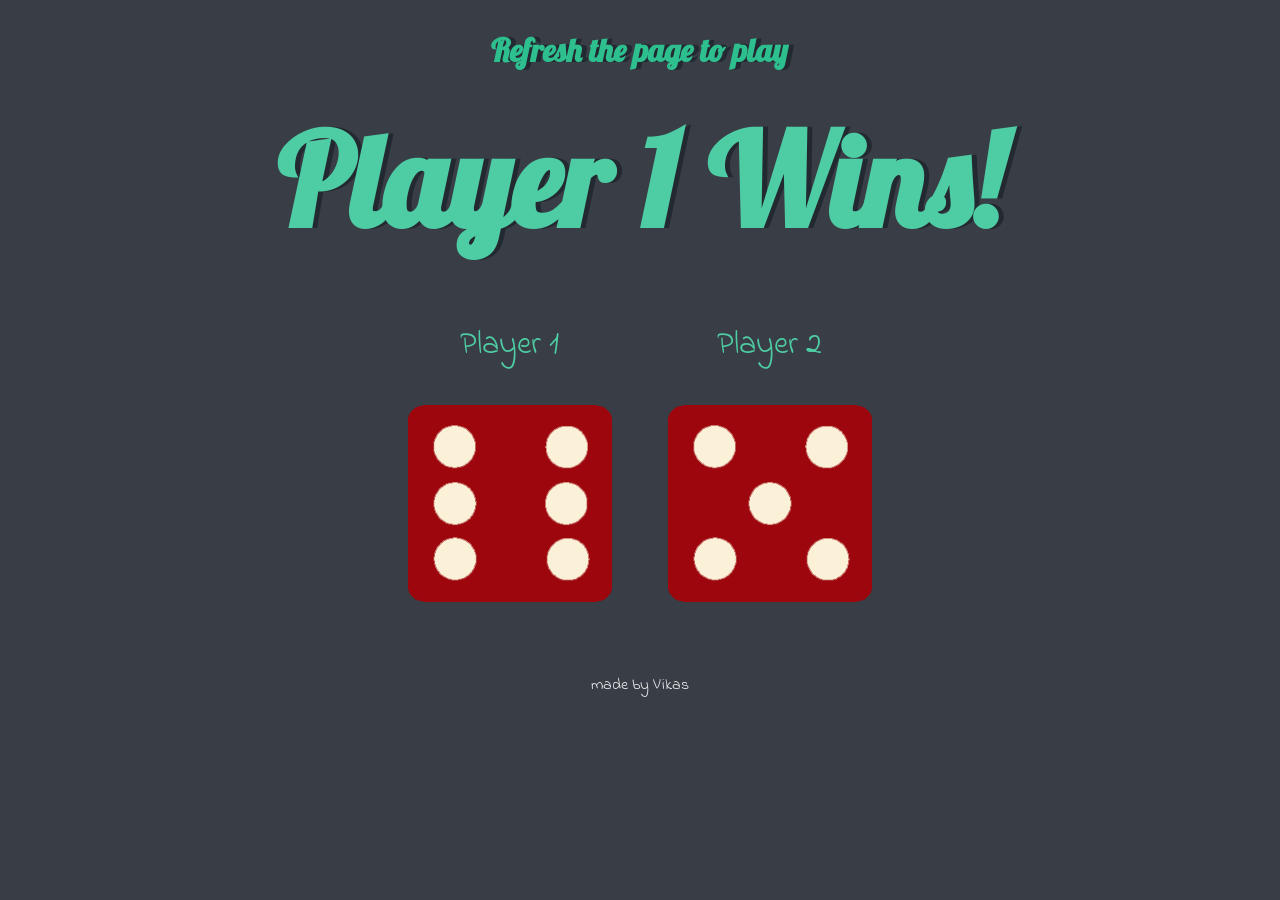
<file: index.html>
<!DOCTYPE html>
<html lang="en" dir="ltr">
  <head>
    <meta charset="utf-8">
    <title>Dicee</title>
    <link rel="stylesheet" href="styles.css">
    <link href="https://fonts.googleapis.com/css?family=Indie+Flower|Lobster" rel="stylesheet">

  </head>
  <body>

    <div class="container">
      <h4>Refresh the page to play</h4>
      <h1>Refresh to play</h1>

      <div class="dice">
        <p>Player 1</p>
        <img class="img1" src="images/dice6.png">
      </div>

      <div class="dice">
        <p>Player 2</p>
        <img class="img2" src="images/dice6.png">
      </div>
    </div>

    <script src="index.js"></script>
  </body>

  <footer>
    made by Vikas
  </footer>
</html>
</file>
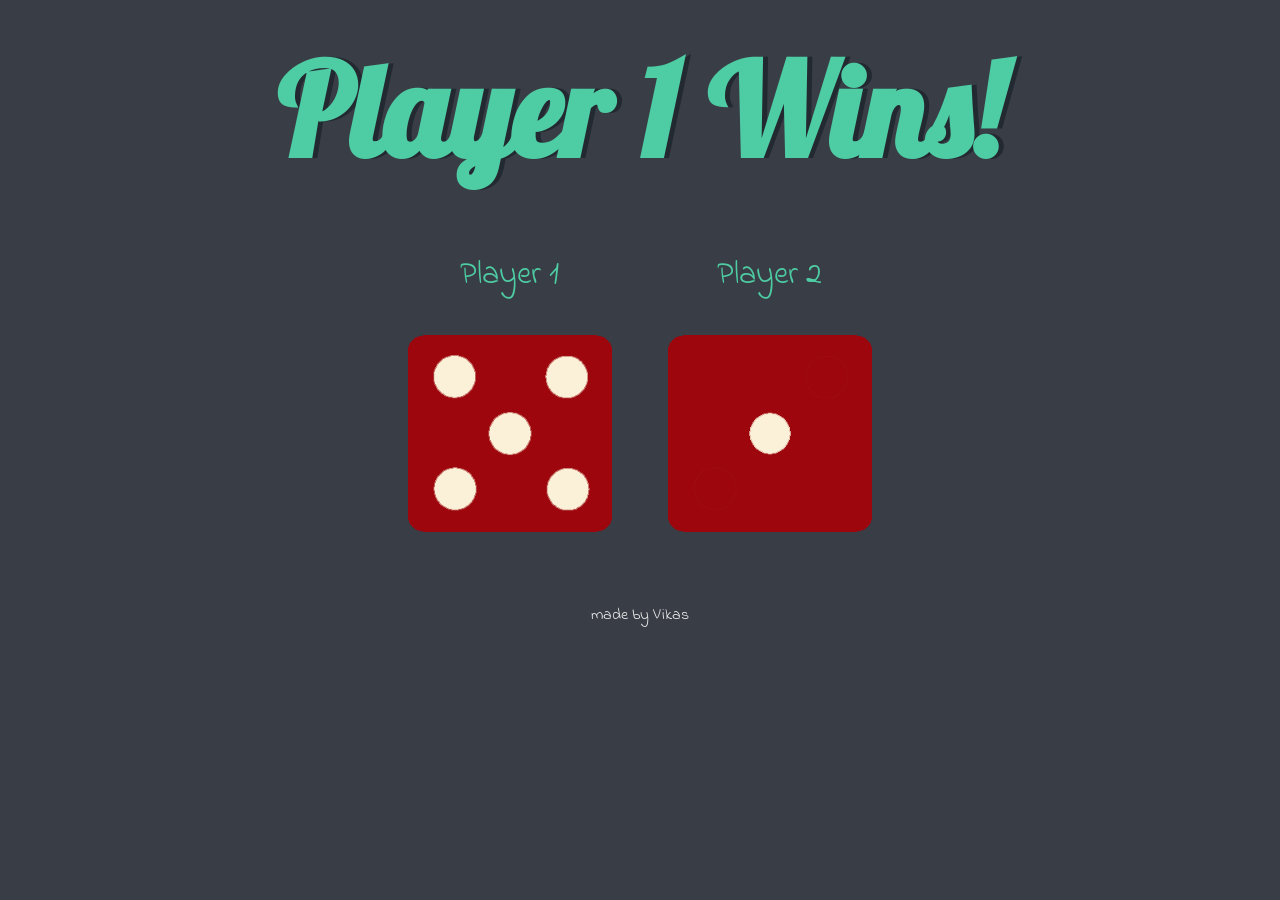
<file: dicee.html>
<!DOCTYPE html>
<html lang="en" dir="ltr">
  <head>
    <meta charset="utf-8">
    <title>Dicee</title>
    <link rel="stylesheet" href="styles.css">
    <link href="https://fonts.googleapis.com/css?family=Indie+Flower|Lobster" rel="stylesheet">

  </head>
  <body>

    <div class="container">
      <h1>Refresh to play</h1>

      <div class="dice">
        <p>Player 1</p>
        <img class="img1" src="images/dice6.png">
      </div>

      <div class="dice">
        <p>Player 2</p>
        <img class="img2" src="images/dice6.png">
      </div>
    </div>

    <script src="index.js"></script>
  </body>

  <footer>
    made by Vikas
  </footer>
</html>
</file>
<file: styles.css>
.container {
  width: 70%;
  margin: auto;
  text-align: center;
}

.dice {
  text-align: center;
  display: inline-block;

}

body {
  background-color: #393E46;
}

h1 {
  margin: 30px;
  font-family: 'Lobster', cursive;
  text-shadow: 5px 0 #232931;
  font-size: 8rem;
  color: #4ECCA3;
}

h4 {
  margin: 30px;
  font-family: 'Lobster';
  text-shadow: 5px 0 #232931;
  font-size: 2rem;
  color: #2ebf8f;
}

p {
  font-size: 2rem;
  color: #4ECCA3;
  font-family: 'Indie Flower', cursive;
}

img {
  width: 80%;
}

footer {
  margin-top: 5%;
  color: #EEEEEE;
  text-align: center;
  font-family: 'Indie Flower', cursive;

}
</file>
